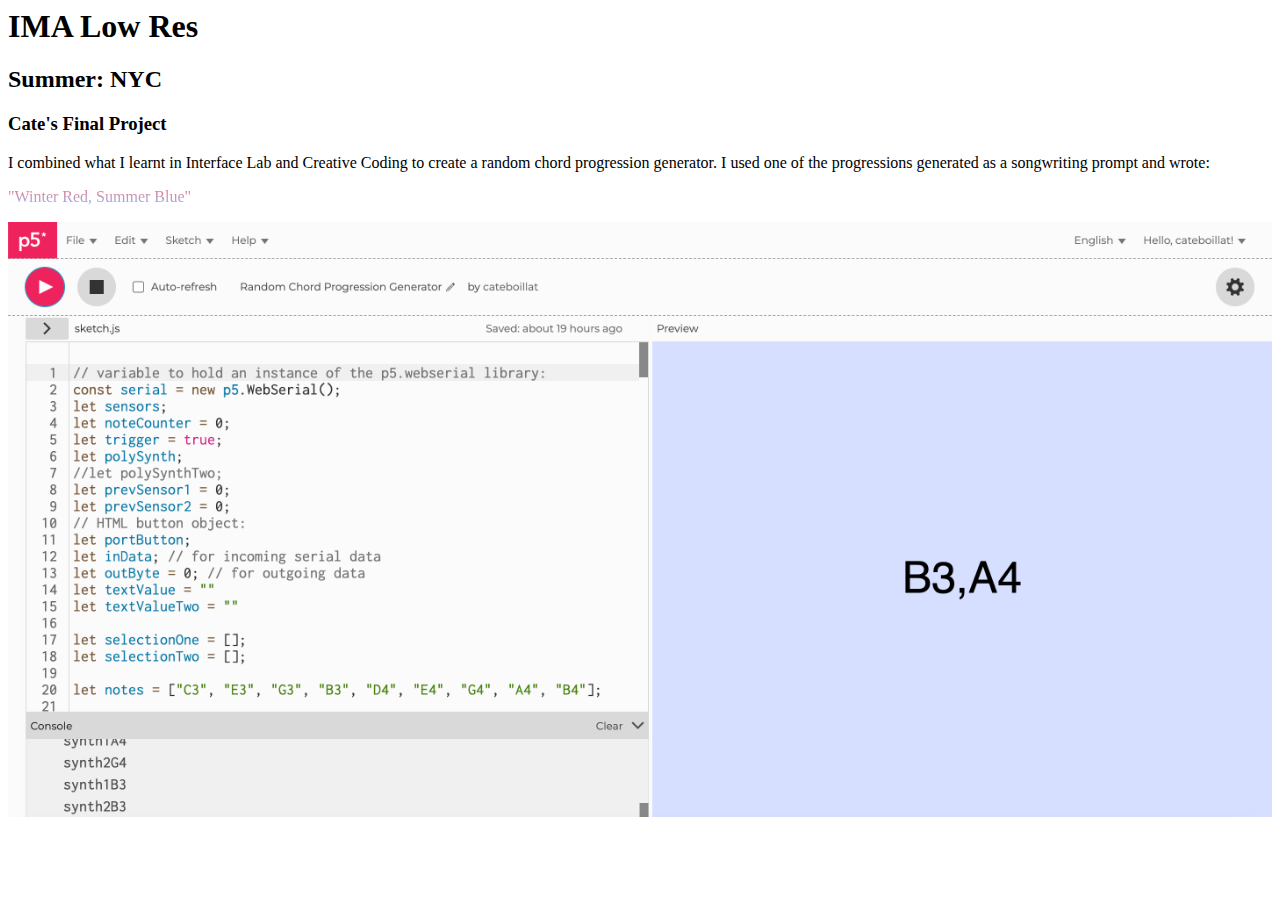
<file: Pre-Work (Basic Web Page)/index.html>
<html>
    <head>
        <title> Web Page </title>
        <link rel="stylesheet" href="style.css">
    </head>
    <body>
        <h1> IMA Low Res </h1>
        <h2> Summer: NYC </h2>
        <h3> Cate's Final Project </h3>
        <p> I combined what I learnt in Interface Lab and Creative Coding to create a random chord progression generator. I used one of the progressions generated as a songwriting prompt and wrote: </p>
        <a href="http://soundcloud.com/cateboillat/winter-red-summer-blue/s-UOCMN6wRFKX?si=9a75483526544e2abd28ef8f6a900a07&utm_source=clipboard&utm_medium=text&utm_campaign=social_sharing"> "Winter Red, Summer Blue" </a>
        <p> <img src="./Random Chord Prog Gen.png" alt="Screenshot of p5.js code and a chord"> </p>
        
    </body>
</html>
</file>
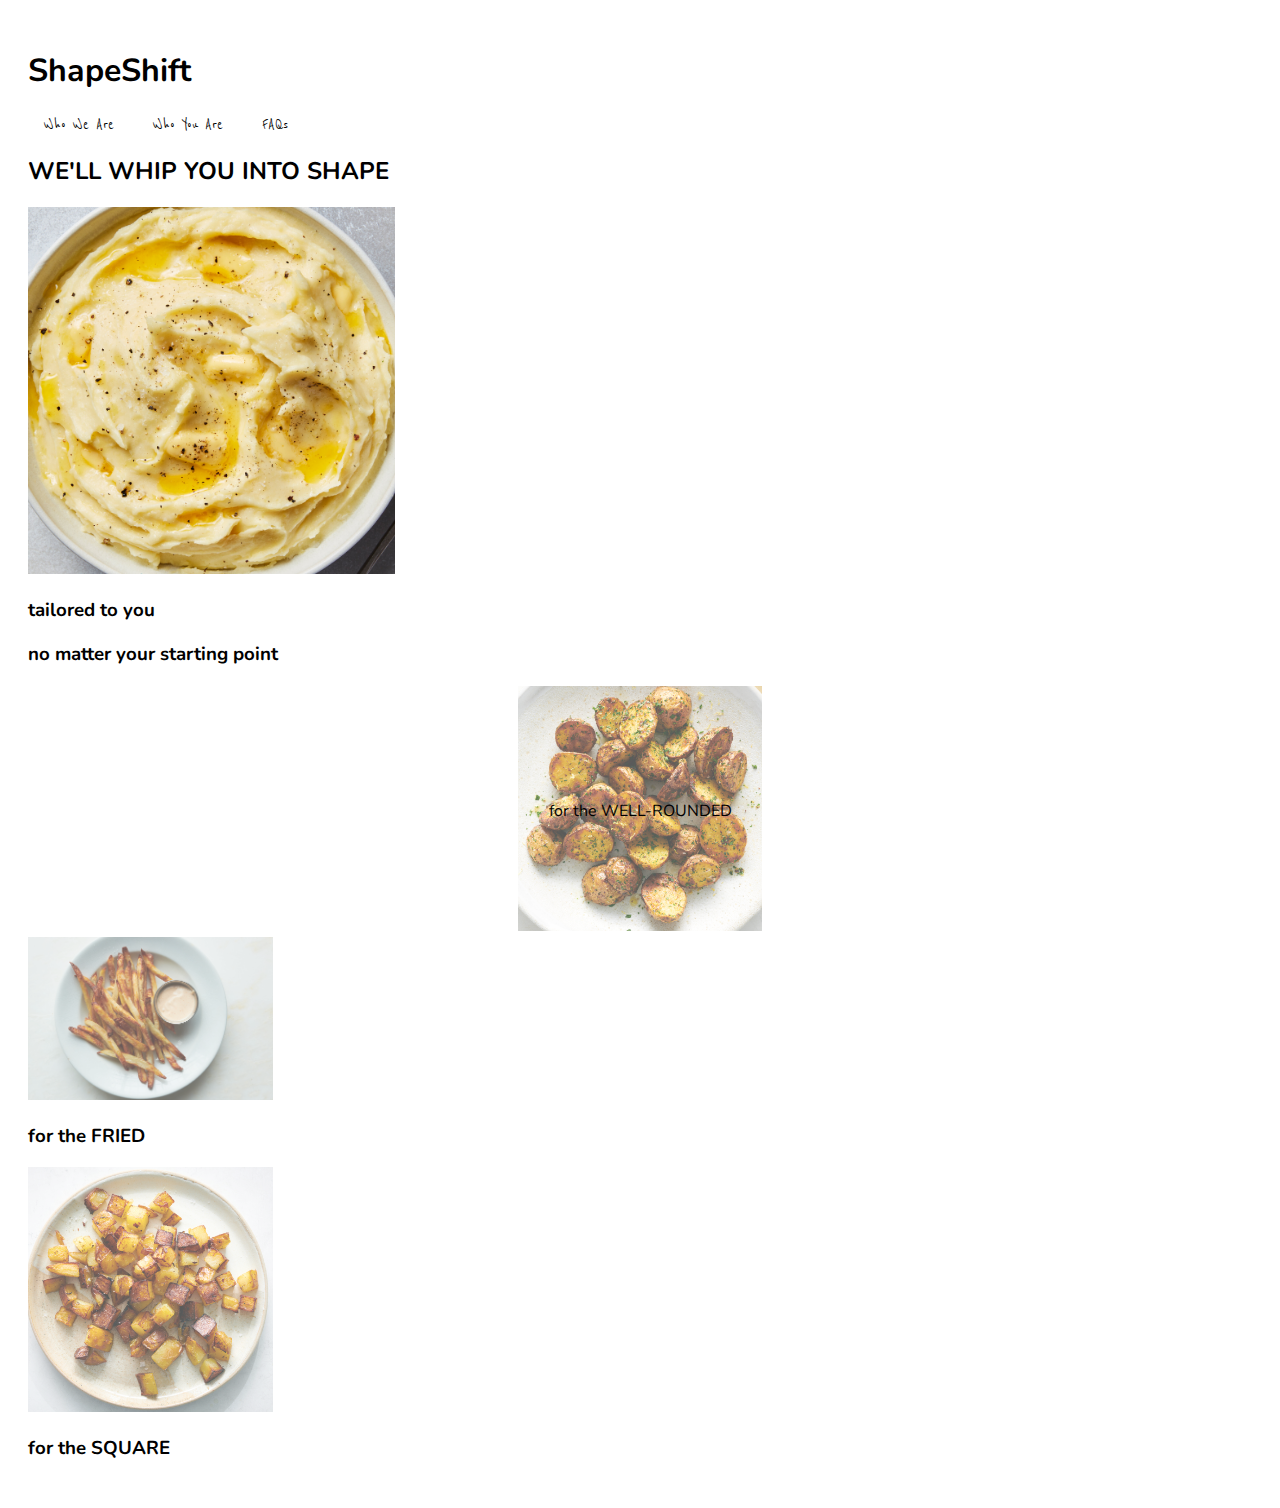
<file: Website Prompt/index.html>
<!DOCTYPE html>
<html lang="en">
<head>
    <meta charset="UTF-8">
    <meta name="viewport" content="width=device-width, initial-scale=1.0">
    <title>ShapeShift</title>
    <link rel="stylesheet" href="style.css">
    
    <link rel="preconnect" href="https://fonts.googleapis.com">
<link rel="preconnect" href="https://fonts.gstatic.com" crossorigin>
<link href="https://fonts.googleapis.com/css2?family=Nunito:wght@200&display=swap" rel="stylesheet">

<link rel="preconnect" href="https://fonts.googleapis.com">
<link rel="preconnect" href="https://fonts.gstatic.com" crossorigin>
<link href="https://fonts.googleapis.com/css2?family=Nunito&family=Reenie+Beanie&display=swap" rel="stylesheet">
</head>
<body>
    <h1>ShapeShift</h1>
    <div class="topnav">
        <a href="#who_we_are">Who We Are</a>
        <a href="#who_you_are">Who You Are</a>
        <a href="#faqs">FAQs</a>
      </div>
    <section>
<p>
    <h2 class="slogan">WE'LL WHIP YOU INTO SHAPE</h2>
    <img class="main_image" src="Whipped into shape potatoes.jpeg" alt="Mashed Potatoes">
<p>
    <h3>tailored to you</h3>
    <h3>no matter your starting point</h3>
</p>

<div class="container_one">
    <img class="images" src="Well-rounded potatoes.jpeg" alt="Potato Halves">
    <!-- <h3>for the WELL-ROUNDED</h3> -->
    <div class="centered_one">for the WELL-ROUNDED</div>
</div>

    <img class="images" src="French potatoes.jpeg" alt="Fries">
    <h3>for the FRIED</h3>
    <img class="images" src="Square potatoes.jpeg" alt="Home-style Fries">
    <h3>for the SQUARE</h3>
</p>
    </section>
</body>
</html>
</file>
<file: Pre-Work (Basic Web Page)/style.css>
/* h1{
    color: rgb(149, 117, 255);
}

h2{
    color: rgb(255, 223, 117);
} */

a{
    background: -webkit-linear-gradient(rgb(255, 112, 112), rgb(135, 181, 255));
    -webkit-background-clip: text;
    -webkit-text-fill-color: transparent;
}

img{
    max-width: 100%;
    max-height: 100%;
}
</file>
<file: Website Prompt/style.css>
.topnav {
    overflow: hidden;
    font-family: 'Nunito', sans-serif;
font-family: 'Reenie Beanie', cursive;
  }
  
  /* Style the links inside the navigation bar */
  .topnav a {
    float: center;
    color: black;
    text-align: center;
    padding: 14px 16px;
    text-decoration: none;
    font-size: 17px;
    font-family: 'Nunito', sans-serif;
font-family: 'Reenie Beanie', cursive;
  }
  
  /* Change the color of links on hover */
  .topnav a:hover {
    background-color: #ffd68f;
    color: black;
  }
  
h1{
    font-family: 'Nunito', sans-serif;
}

h2{
    font-family: 'Nunito', sans-serif;
}

h3{
    font-family: 'Nunito', sans-serif;
}

body{
    padding: 20px;
}

.main_image{
    width: 30%;
}
.images{
    width: 20%;
    opacity: 65%;
}

.container_one {
    position: relative;
    text-align: center;
    color: black;
    font-family: 'Nunito', sans-serif;
  }

  .centered_one {
    position: absolute;
    top: 50%;
    left: 50%;
    transform: translate(-50%, -50%);
  }
</file>
